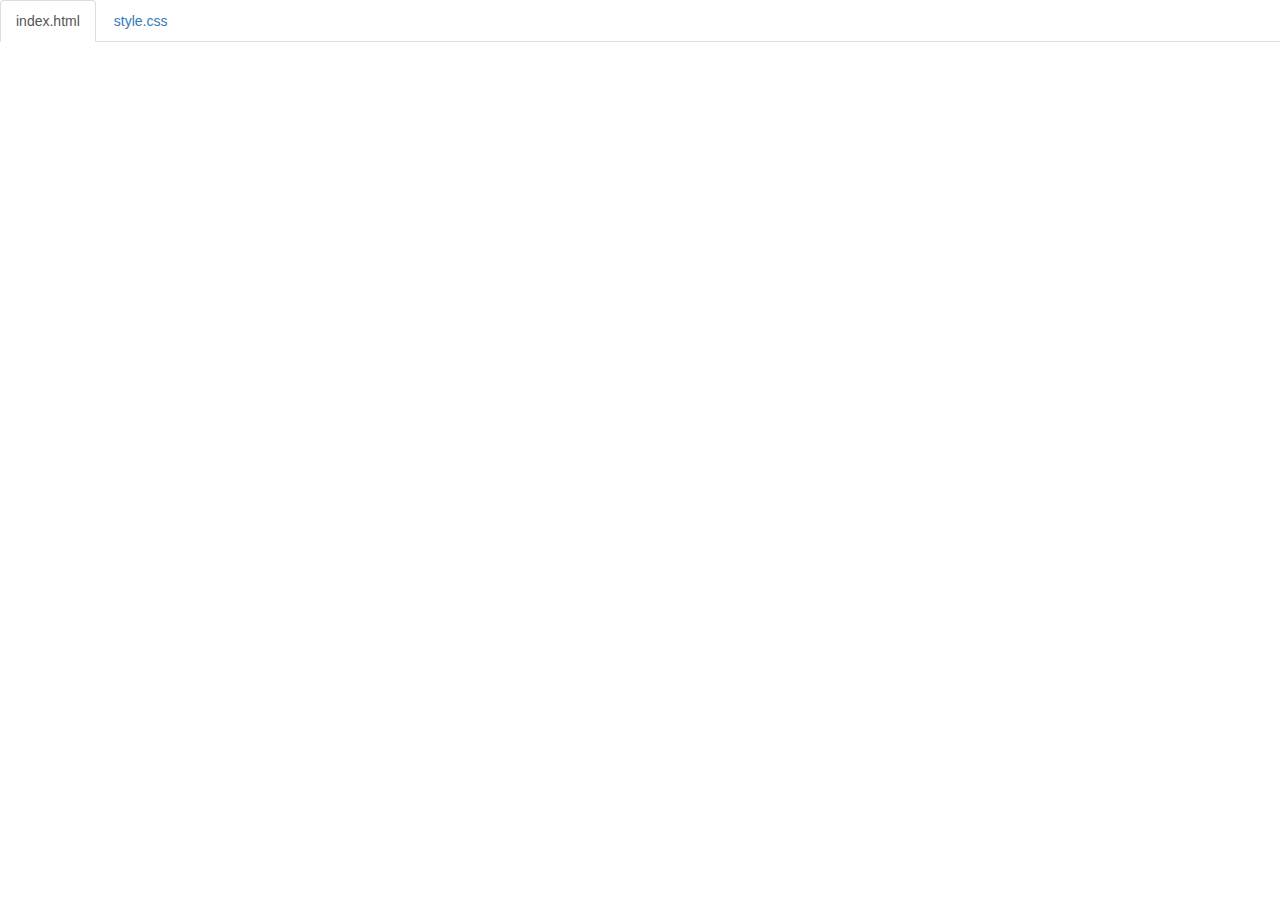
<file: code.html>
<!DOCTYPE html>
<html lang="en">

<head>
    <title>Code</title>
    <meta charset="utf-8">
    <meta name="viewport" content="width=device-width, initial-scale=1">
    <link rel="stylesheet" href="https://maxcdn.bootstrapcdn.com/bootstrap/3.3.6/css/bootstrap.min.css">
    <script src="https://ajax.googleapis.com/ajax/libs/jquery/1.12.0/jquery.min.js"></script>
    <script src="https://maxcdn.bootstrapcdn.com/bootstrap/3.3.6/js/bootstrap.min.js"></script>
    <style>
        body {
            padding-top: 50px;
        }
        .navbar-fixed-top {
            background-color: white;
        }
    </style>
</head>

<body>

<!--
The section below puts tabs at the top of the page.
As long as your files are index.html and style.css,
you don't need to change anything below.

If you have any other files, make sure you follow the structure below.
-->

    <div class="container-fluid">
        <ul class="nav nav-tabs navbar-fixed-top">
            <li class="active"><a href="#index">index.html</a></li>
            <li><a href="#style">style.css</a></li>
        </ul>

<!-- 
URL structure:
https://gist-it.appspot.com/github/OWNERSUSERNAME/REPONAME/raw/master/FILEPATH?footer=0

DIRECTIONS:
1. Copy the URL above
2. Paste it both places where you see URL below, i.e. script src="URL"
3. Replace the CAPITALIZED info with your info.

EXAMPLE: 
https://gist-it.appspot.com/github/bmuellerhstat/website-portfolio-example/raw/master/index.html?footer=0
-->
        <div class="tab-content">
            <div id="index" class="tab-pane fade in active">
                <script src="https://gist-it.appspot.com/github/gabrielab6582/css3-project/raw/master/index.html?footer=0"></script>
            </div>
            <div id="style" class="tab-pane fade">
                <script src="https://gist-it.appspot.com/github/gabrielab6582/css3-project/raw/master/style.css?footer=0"></script>
            </div>
        </div>
    </div>

    <script>
        $(document).ready(function() {
            $(".nav-tabs a").click(function() {
                $(this).tab('show');
            });
            $('.nav-tabs a').on('shown.bs.tab', function(event) {
                var x = $(event.target).text(); // active tab
                var y = $(event.relatedTarget).text(); // previous tab
                $(".act span").text(x);
                $(".prev span").text(y);
            });
            
            // custom code font-size (feel free to change this)
            $('pre').css('font-size','16px');
        });
    </script>

</body>

</html>
</file>
